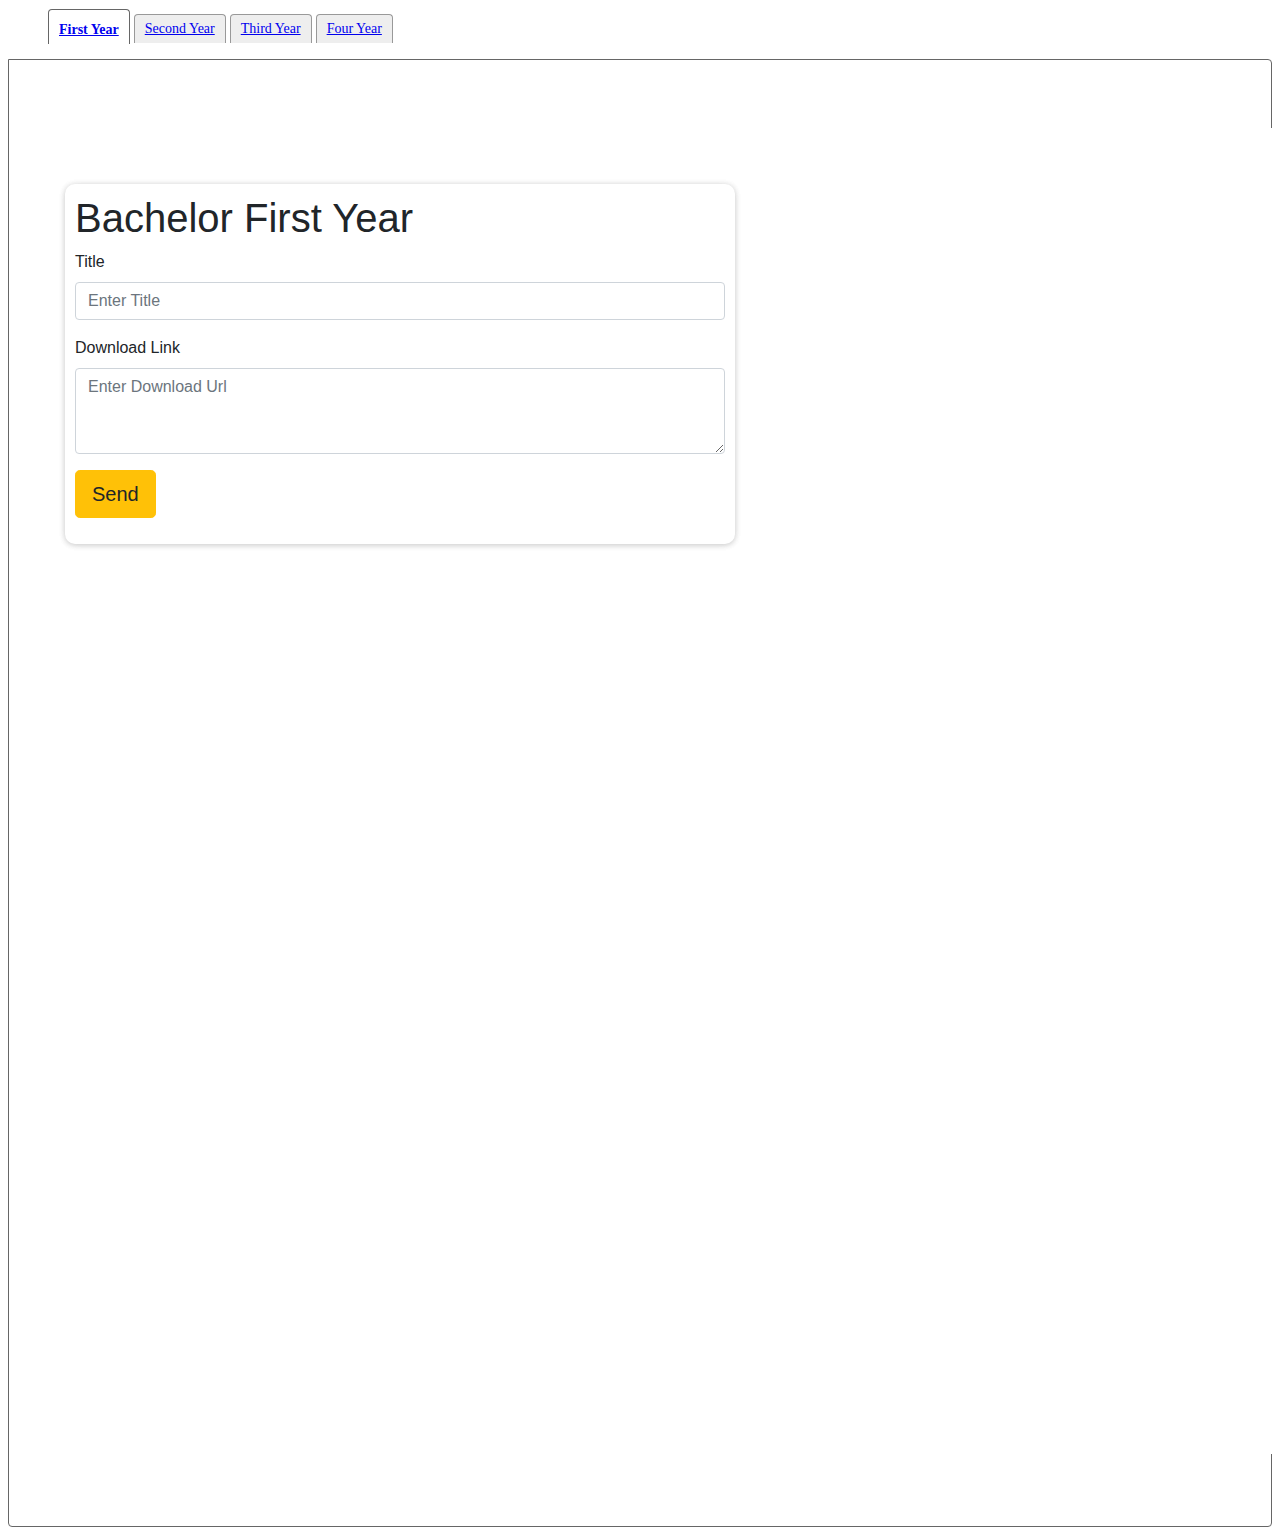
<file: vault/bsc.html>
<html>
<head>
  <title>BSC Vault </title>
  <script src="js/jquery-1.7.1.min.js" type="text/javascript"></script> 
  <script src="js/jquery.hashchange.min.js" type="text/javascript"></script>
  <script src="js/jquery.easytabs.min.js" type="text/javascript"></script>
  <link rel="stylesheet" type="text/css" href="css/tab.css">

  <script type="text/javascript">
    $(document).ready( function() {
      $('#tab-container').easytabs();
    });
  </script>
</head>
<body>

<!--   <h2><a href="http://os.alfajango.com/easytabs">View more demos and docs</a></h2> -->

<div id="tab-container" class='tab-container'>
 <ul class='etabs'>
   <li class='tab'><a href="#tabs1-first">First Year</a></li>
   <li class='tab'><a href="#tabs1-sec">Second Year</a></li>
   <li class='tab'><a href="#tabs1-third">Third Year</a></li>
    <li class='tab'><a href="#tabs1-four">Four Year</a></li>
 </ul>

 <div class='panel-container'>
  <div id="tabs1-first">


  <pre>
    <code>


  <iframe src="bsc/one.html" name="targetframe" frameborder="0" style="overflow:hidden;height:150%;width:150%" height="150%" width="150%">
        alternative content for browsers which do not support iframe.
    </iframe>

    </code>
  </pre>

  </div>
   <div id="tabs1-sec">


   <pre>
    <code>

  <iframe src="bsc/sec.html" name="targetframe" frameborder="0" style="overflow:hidden;height:150%;width:150%" height="150%" width="150%">
        alternative content for browsers which do not support iframe.
    </iframe>

    </code>
  </pre>



<!--   <pre>
    <code>
$('#tab-container').easytabs();
    </code>
  </pre> -->

  </div>
  <div id="tabs1-third">


  <code>
    <pre>
  <iframe src="bsc/third.html" name="targetframe" frameborder="0" style="overflow:hidden;height:150%;width:150%" height="150%" width="150%">
        alternative content for browsers which do not support iframe.
    </iframe>
    </pre>
  </code>

  </div>



    <div id="tabs1-four">
<!--    <h2>CSS Styles for these tabs</h2> -->

  <code>
    <pre>
  <iframe src="bsc/four.html" name="targetframe" frameborder="0" style="overflow:hidden;height:150%;width:150%" height="150%" width="150%">
        alternative content for browsers which do not support iframe.
    </iframe>
    </pre>
  </code>

  </div>
 </div>
 </div>
</div>

</body>
</html>
</file>
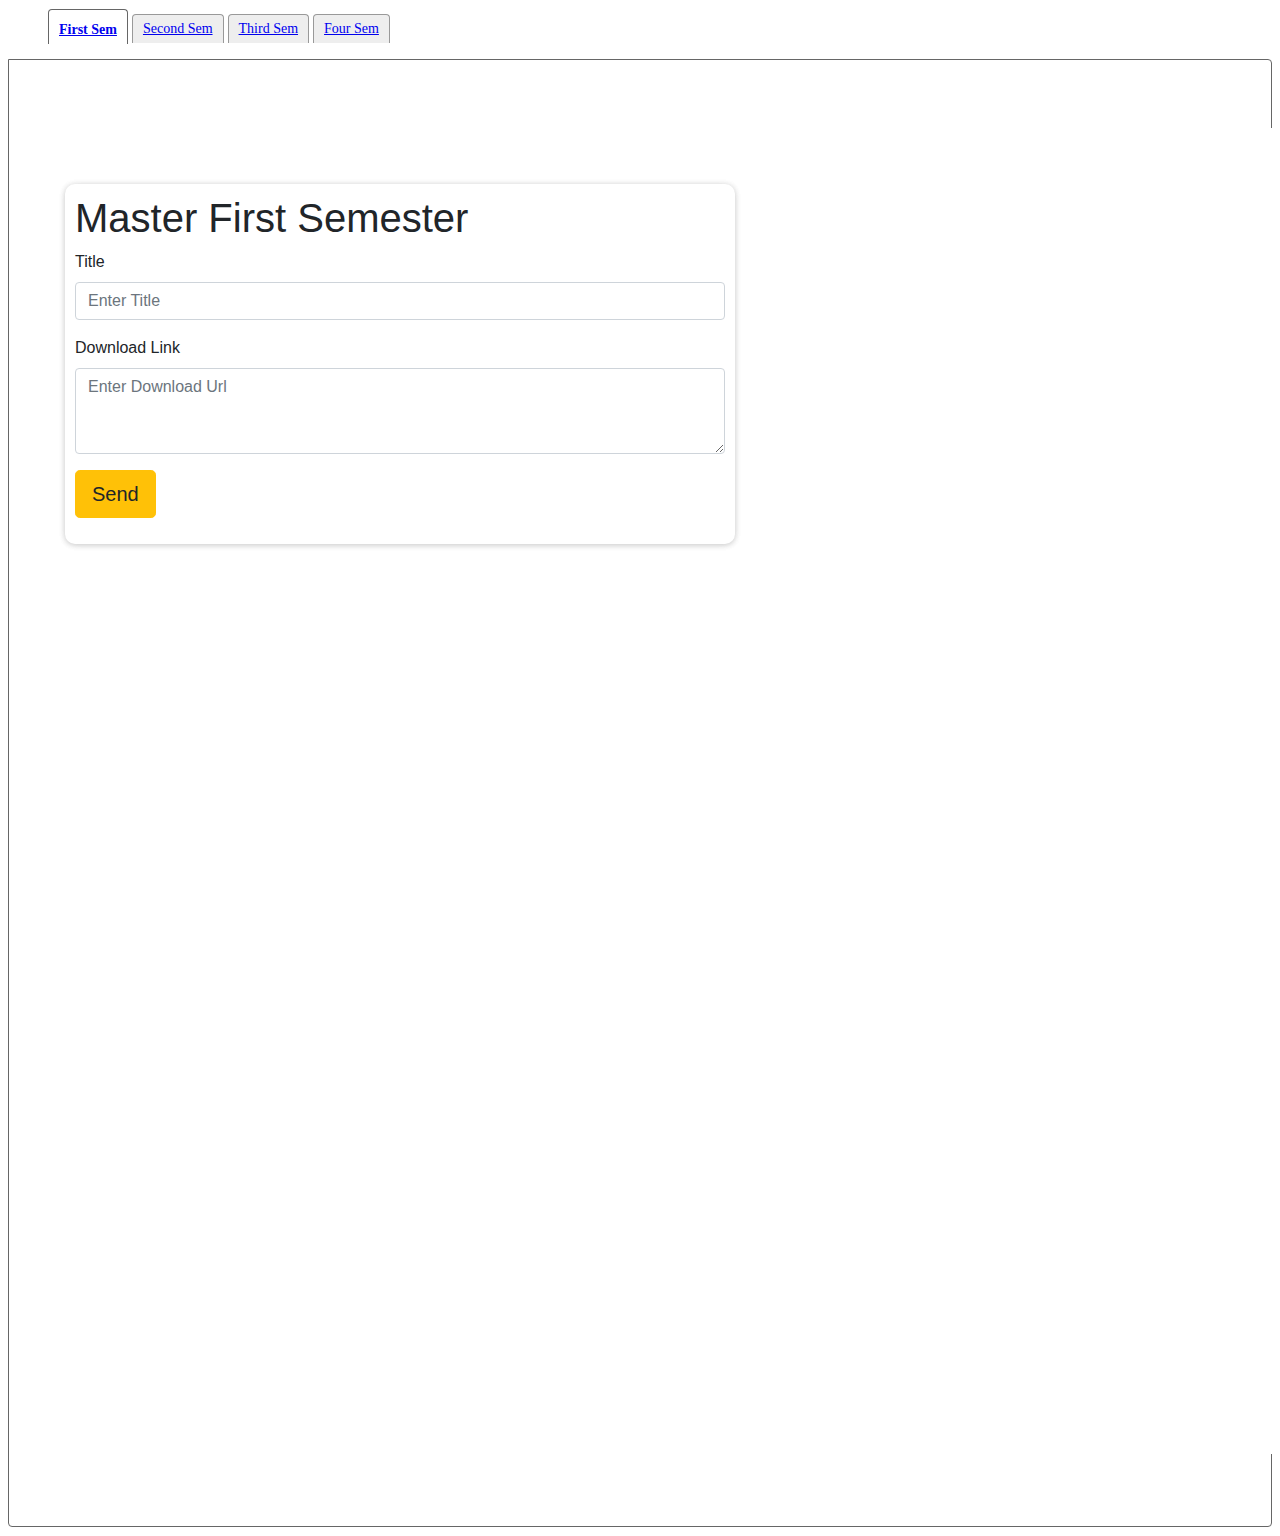
<file: vault/msc.html>
<html>
<head>
  <title>BSC Vault </title>
  <script src="js/jquery-1.7.1.min.js" type="text/javascript"></script> 
  <script src="js/jquery.hashchange.min.js" type="text/javascript"></script>
  <script src="js/jquery.easytabs.min.js" type="text/javascript"></script>
  <link rel="stylesheet" type="text/css" href="css/tab.css">



  <script type="text/javascript">
    $(document).ready( function() {
      $('#tab-container').easytabs();
    });
  </script>
</head>
<body>

<!--   <h2><a href="http://os.alfajango.com/easytabs">View more demos and docs</a></h2> -->

<div id="tab-container" class='tab-container'>
 <ul class='etabs'>
   <li class='tab'><a href="#tabs1-first">First Sem</a></li>
   <li class='tab'><a href="#tabs1-sec">Second Sem</a></li>
   <li class='tab'><a href="#tabs1-third">Third Sem</a></li>
    <li class='tab'><a href="#tabs1-four">Four Sem</a></li>
 </ul>

 <div class='panel-container'>
  <div id="tabs1-first">


  <pre>
    <code>


  <iframe src="msc/one.html" name="targetframe" frameborder="0" style="overflow:hidden;height:150%;width:150%" height="150%" width="150%">
        alternative content for browsers which do not support iframe.
    </iframe>

    </code>
  </pre>

  </div>
   <div id="tabs1-sec">


   <pre>
    <code>

  <iframe src="msc/sec.html" name="targetframe" frameborder="0" style="overflow:hidden;height:150%;width:150%" height="150%" width="150%">
        alternative content for browsers which do not support iframe.
    </iframe>

    </code>
  </pre>



<!--   <pre>
    <code>
$('#tab-container').easytabs();
    </code>
  </pre> -->

  </div>
  <div id="tabs1-third">


  <code>
    <pre>
  <iframe src="msc/third.html" name="targetframe" frameborder="0" style="overflow:hidden;height:150%;width:150%" height="150%" width="150%">
        alternative content for browsers which do not support iframe.
    </iframe>
    </pre>
  </code>

  </div>



    <div id="tabs1-four">
<!--    <h2>CSS Styles for these tabs</h2> -->

  <code>
    <pre>
  <iframe src="msc/four.html" name="targetframe" frameborder="0" style="overflow:hidden;height:150%;width:150%" height="150%" width="150%">
        alternative content for browsers which do not support iframe.
    </iframe>
    </pre>
  </code>

  </div>
 </div>
 </div>
</div>

</body>
</html>
</file>
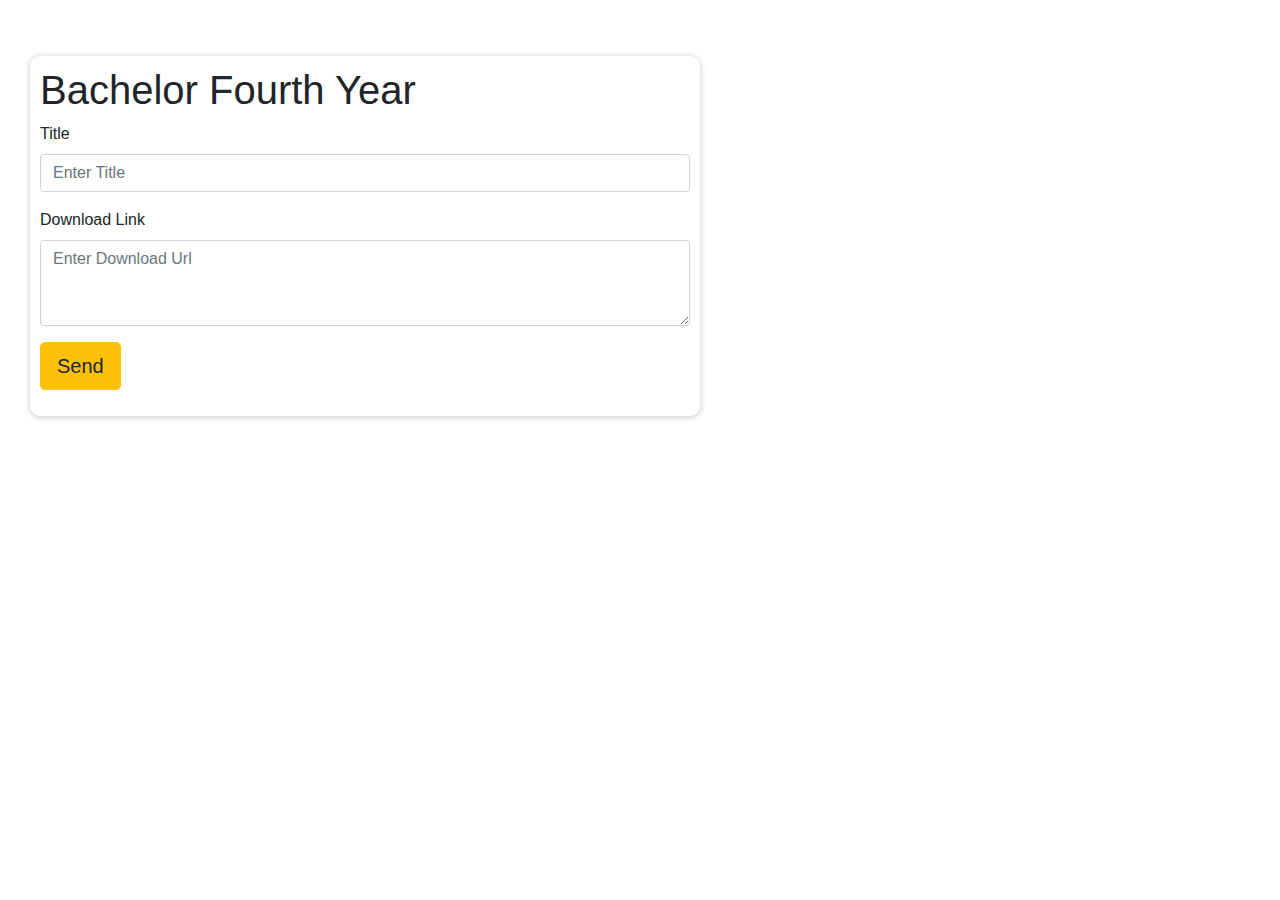
<file: vault/bsc/four.html>
<!DOCTYPE html>
<html>
  <head>
<script src="https://code.jquery.com/jquery-2.1.4.js"></script>
    

    <meta charset="utf-8">
    <meta name="viewport" content="width=device-width, initial-scale=1, shrink-to-fit=no">
    <meta name="description" content="">
    <meta name="author" content="">

    <title>Admin Panel</title>


<!--form-->
 
        <link rel="stylesheet" href="../../main/css/form.css" >

        <!--form-->

    <!-- Bootstrap core CSS -->
    <link href="../../main/css/bootstrap.min.css" rel="stylesheet">

    <!-- Custom styles for this template -->
    <link href="../../main/css/shop-homepage.css" rel="stylesheet">

  </head>

  <body>

  
        <div class="col-lg-3">


  <div class="container" style="width: 700px;">
    
    

                        <div class="panel panel-danger">
                            <div class="panel-body">
                            <form action="php/four.php" method="POST">
                              <h1  style="font-style: bold;">Bachelor Fourth Year</h1>
                               
                                    <div class="form-group">
                                        <label >Title</label>
                                        <input type="text" name="name" required class="form-control" placeholder="Enter Title">
                                    </div>
                                 
                                    <div class="form-group">
                                        <label >Download Link</label>
                                        <textarea rows="3" name="imageurl" class="form-control" placeholder="Enter Download Url"></textarea>
                                    </div>
                                    <div class="form-group">
                                        <button class="btn btn-raised btn-lg btn-warning" type="submit" value="Submit">Send</button>
                                    </div>
                                </form>
                                <div id="error_message" style="width:100%; height:100%; display:none; ">
                                    <h4>
                                        Error
                                    </h4>
                                    Sorry there was an error sending your form. 
                                </div>
                                <div id="success_message" style="width:100%; height:100%; display:none; ">
<h2>Success! Your Message was Sent Successfully.</h2>
</div>
                            </div>
                        </div>
         





        <!-- /.col-lg-9 -->

      </div>
      <!-- /.row -->

    </div>
    <!-- /.container -->

    <!-- Footer -->


    <!-- Bootstrap core JavaScript -->


  </body>

</html>

	  
	
	  
	  
	
</form> 


</body>
</html>
</file>
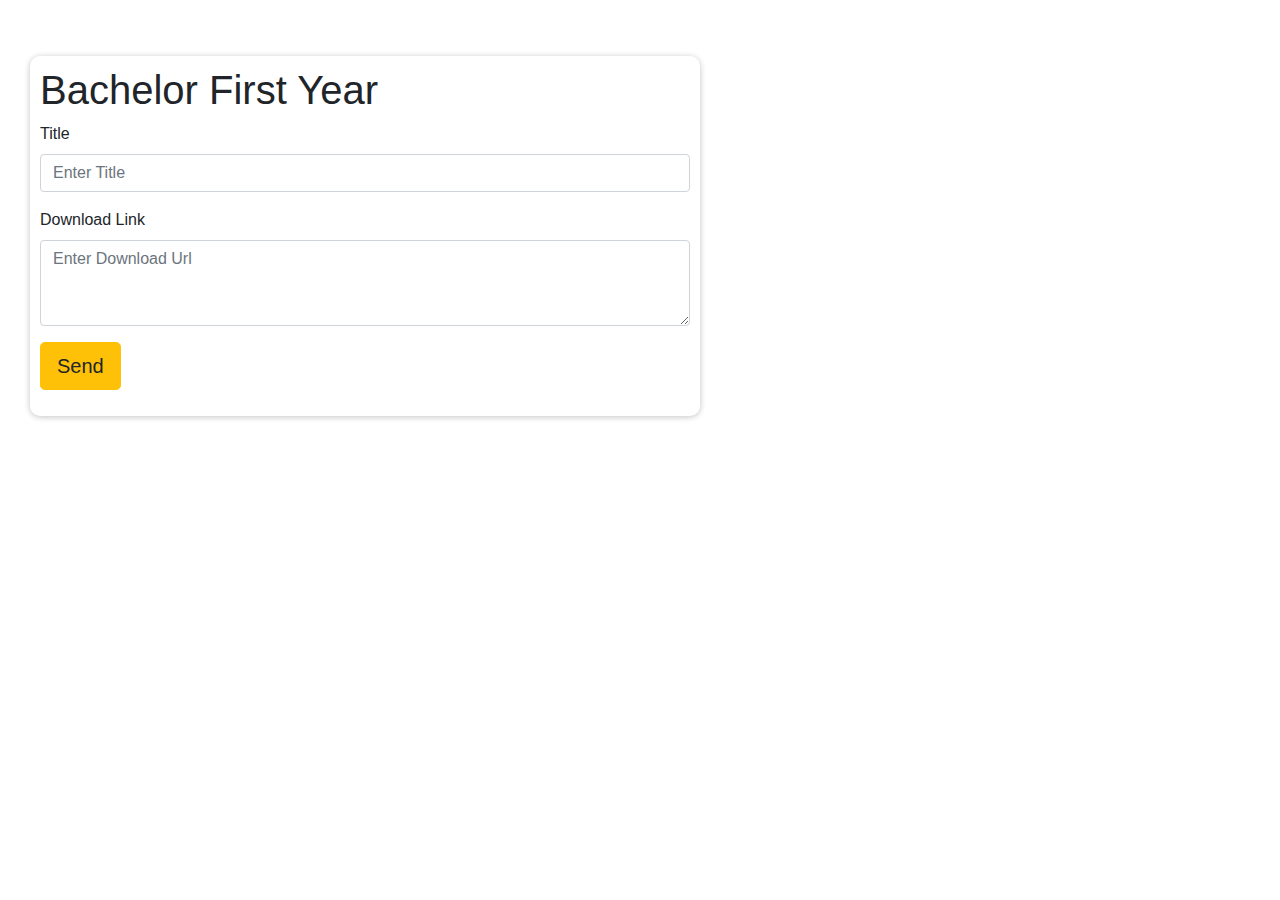
<file: vault/bsc/one.html>
<!DOCTYPE html>
<html>
  <head>
<script src="https://code.jquery.com/jquery-2.1.4.js"></script>
    

    <meta charset="utf-8">
    <meta name="viewport" content="width=device-width, initial-scale=1, shrink-to-fit=no">
    <meta name="description" content="">
    <meta name="author" content="">

    <title>Admin Panel</title>


 
        <link rel="stylesheet" href="../../main/css/form.css" >

        <!--form-->

    <!-- Bootstrap core CSS -->
    <link href="../../main/css/bootstrap.min.css" rel="stylesheet">

    <!-- Custom styles for this template -->
    <link href="../../main/css/shop-homepage.css" rel="stylesheet">

  </head>

  <body>

  
        <div class="col-lg-3">


  <div class="container" style="width: 700px;">
    
    

                        <div class="panel panel-danger">
                            <div class="panel-body">
                            <form action="php/one.php" method="POST">
                                <h1  style="font-style: bold;">Bachelor First Year</h1>
                                    <div class="form-group">
                                        <label >Title</label>
                                        <input type="text" name="name" required class="form-control" placeholder="Enter Title">
                                    </div>
                                 
                                    <div class="form-group">
                                        <label >Download Link</label>
                                        <textarea rows="3" name="imageurl" class="form-control" placeholder="Enter Download Url"></textarea>
                                    </div>
                                    <div class="form-group">
                                        <button class="btn btn-raised btn-lg btn-warning" type="submit" value="Submit">Send</button>
                                    </div>
                                </form>
                                <div id="error_message" style="width:100%; height:100%; display:none; ">
                                    <h4>
                                        Error
                                    </h4>
                                    Sorry there was an error sending your form. 
                                </div>
                                <div id="success_message" style="width:100%; height:100%; display:none; ">
<h2>Success! Your Message was Sent Successfully.</h2>
</div>
                            </div>
                        </div>
         





        <!-- /.col-lg-9 -->

      </div>
      <!-- /.row -->

    </div>
    <!-- /.container -->

    <!-- Footer -->


    <!-- Bootstrap core JavaScript -->


  </body>

</html>

	  
	
	  
	  
	
</form> 


</body>
</html>
</file>
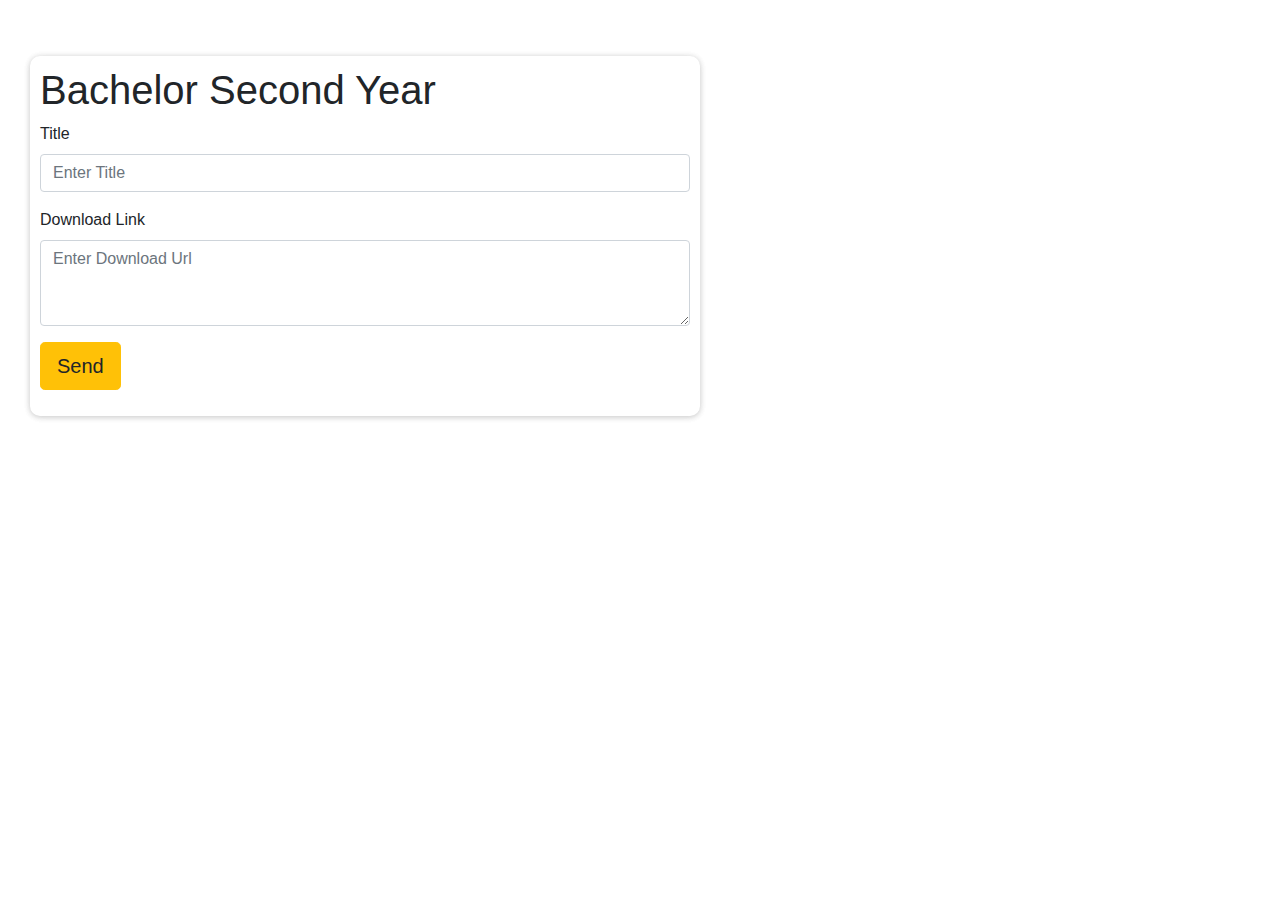
<file: vault/bsc/sec.html>
<!DOCTYPE html>
<html>
  <head>
<script src="https://code.jquery.com/jquery-2.1.4.js"></script>
    

    <meta charset="utf-8">
    <meta name="viewport" content="width=device-width, initial-scale=1, shrink-to-fit=no">
    <meta name="description" content="">
    <meta name="author" content="">

    <title>Admin Panel</title>


<!--form-->
 
 
        <link rel="stylesheet" href="../../main/css/form.css" >

        <!--form-->

    <!-- Bootstrap core CSS -->
    <link href="../../main/css/bootstrap.min.css" rel="stylesheet">

    <!-- Custom styles for this template -->
    <link href="../../main/css/shop-homepage.css" rel="stylesheet">

  </head>

  <body>

  
        <div class="col-lg-3">


  <div class="container" style="width: 700px;">
    
    

                        <div class="panel panel-danger">
                            <div class="panel-body">
                          <form action="php/sec.php" method="POST">
                              <h1  style="font-style: bold;">Bachelor Second Year</h1>
                               
                                    <div class="form-group">
                                        <label >Title</label>
                                        <input type="text" name="name" required class="form-control" placeholder="Enter Title">
                                    </div>
                                 
                                    <div class="form-group">
                                        <label >Download Link</label>
                                        <textarea rows="3" name="imageurl" class="form-control" placeholder="Enter Download Url"></textarea>
                                    </div>
                                    <div class="form-group">
                                        <button class="btn btn-raised btn-lg btn-warning" type="submit" value="Submit">Send</button>
                                    </div>
                                </form>
                                <div id="error_message" style="width:100%; height:100%; display:none; ">
                                    <h4>
                                        Error
                                    </h4>
                                    Sorry there was an error sending your form. 
                                </div>
                                <div id="success_message" style="width:100%; height:100%; display:none; ">
<h2>Success! Your Message was Sent Successfully.</h2>
</div>
                            </div>
                        </div>
         





        <!-- /.col-lg-9 -->

      </div>
      <!-- /.row -->

    </div>
    <!-- /.container -->

    <!-- Footer -->


    <!-- Bootstrap core JavaScript -->


  </body>

</html>

	  
	
	  
	  
	
</form> 


</body>
</html>
</file>
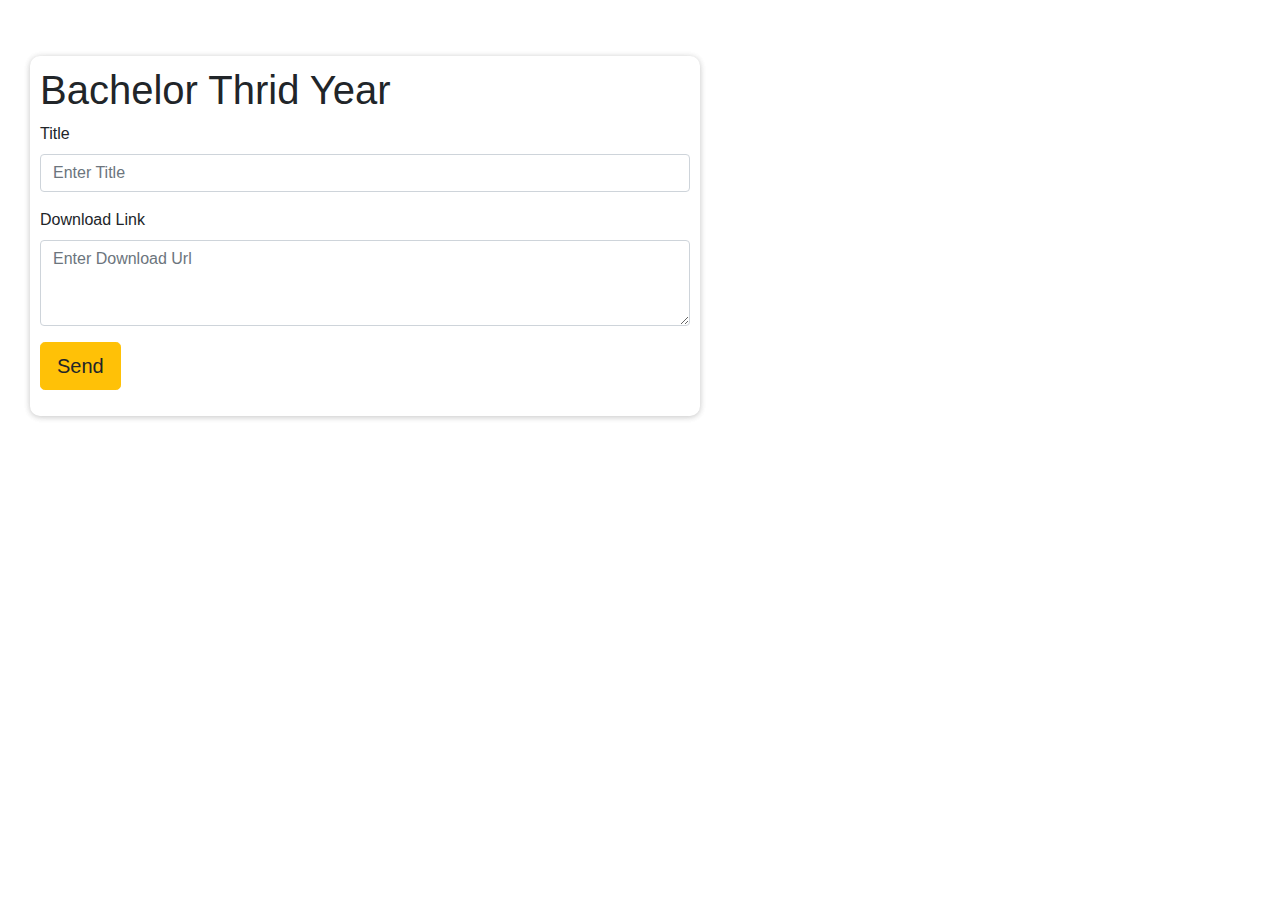
<file: vault/bsc/third.html>
<!DOCTYPE html>
<html>
  <head>
<script src="https://code.jquery.com/jquery-2.1.4.js"></script>
    

    <meta charset="utf-8">
    <meta name="viewport" content="width=device-width, initial-scale=1, shrink-to-fit=no">
    <meta name="description" content="">
    <meta name="author" content="">

    <title>Admin Panel</title>


<!--form-->
 
 
        <link rel="stylesheet" href="../../main/css/form.css" >

        <!--form-->

    <!-- Bootstrap core CSS -->
    <link href="../../main/css/bootstrap.min.css" rel="stylesheet">

    <!-- Custom styles for this template -->
    <link href="../../main/css/shop-homepage.css" rel="stylesheet">

  </head>

  <body>

  
        <div class="col-lg-3">


  <div class="container" style="width: 700px;">
    
    

                        <div class="panel panel-danger">
                            <div class="panel-body">
                                    <form action="php/third.php" method="POST">
                        
                              <h1  style="font-style: bold;">Bachelor Thrid Year</h1>
                               
                                    <div class="form-group">
                                        <label >Title</label>
                                        <input type="text" name="name" required class="form-control" placeholder="Enter Title">
                                    </div>
                                 
                                    <div class="form-group">
                                        <label >Download Link</label>
                                        <textarea rows="3" name="imageurl" class="form-control" placeholder="Enter Download Url"></textarea>
                                    </div>
                                    <div class="form-group">
                                        <button class="btn btn-raised btn-lg btn-warning" type="submit" value="Submit">Send</button>
                                    </div>
                                </form>
                                <div id="error_message" style="width:100%; height:100%; display:none; ">
                                    <h4>
                                        Error
                                    </h4>
                                    Sorry there was an error sending your form. 
                                </div>
                                <div id="success_message" style="width:100%; height:100%; display:none; ">
<h2>Success! Your Message was Sent Successfully.</h2>
</div>
                            </div>
                        </div>
         





        <!-- /.col-lg-9 -->

      </div>
      <!-- /.row -->

    </div>
    <!-- /.container -->

    <!-- Footer -->


    <!-- Bootstrap core JavaScript -->


  </body>

</html>

	  
	
	  
	  
	
</form> 


</body>
</html>
</file>
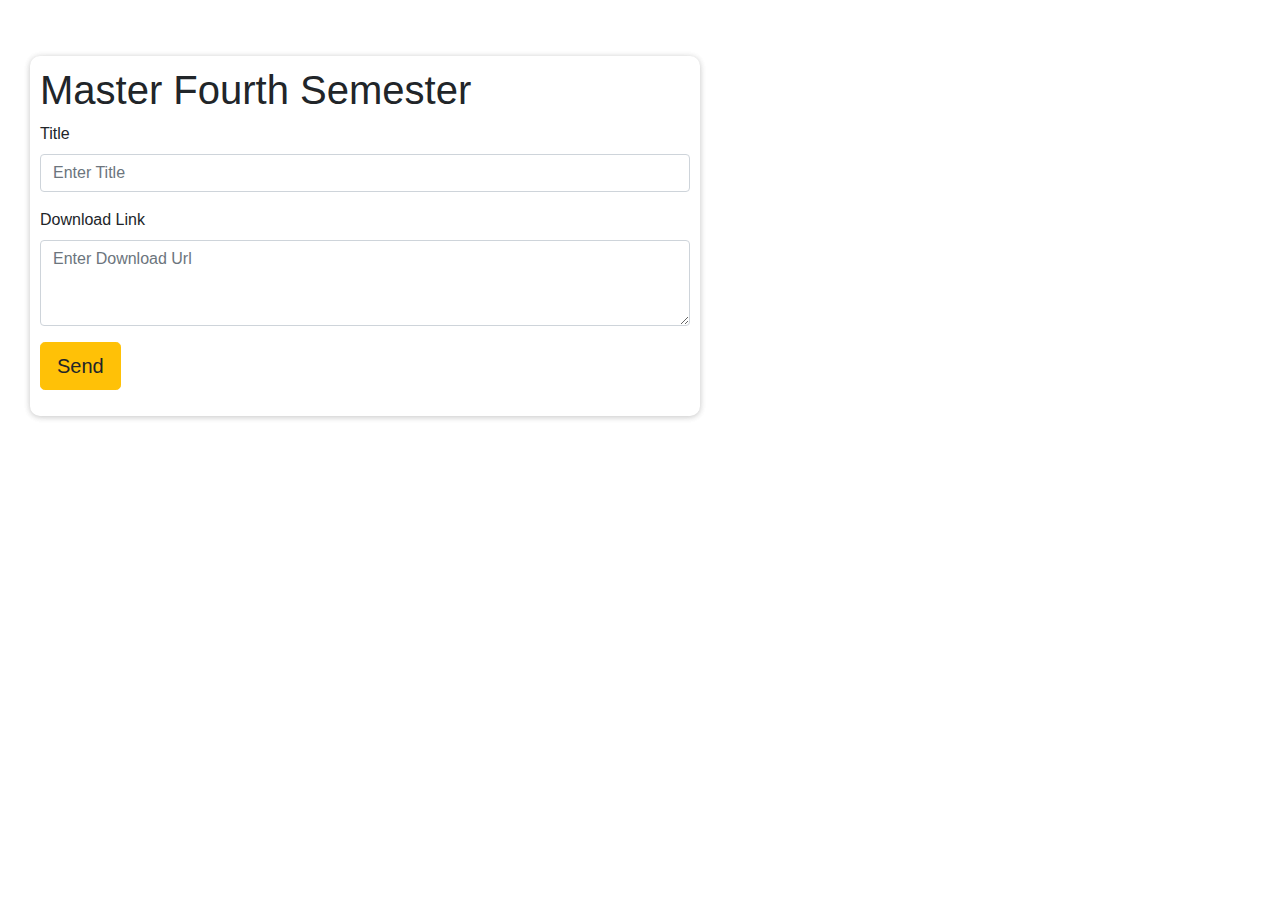
<file: vault/msc/four.html>
<!DOCTYPE html>
<html>
  <head>
<script src="https://code.jquery.com/jquery-2.1.4.js"></script>
    

    <meta charset="utf-8">
    <meta name="viewport" content="width=device-width, initial-scale=1, shrink-to-fit=no">
    <meta name="description" content="">
    <meta name="author" content="">

    <title>Admin Panel</title>


<!--form-->
 
        <link rel="stylesheet" href="../../main/css/form.css" >

        <!--form-->

    <!-- Bootstrap core CSS -->
    <link href="../../main/css/bootstrap.min.css" rel="stylesheet">

    <!-- Custom styles for this template -->
    <link href="../../main/css/shop-homepage.css" rel="stylesheet">

  </head>

  <body>

  
        <div class="col-lg-3">


  <div class="container" style="width: 700px;">
    
    

                        <div class="panel panel-danger">
                            <div class="panel-body">
                            <form action="php/four.php" method="POST">
                              <h1  style="font-style: bold;">Master Fourth Semester</h1>
                               
                                    <div class="form-group">
                                        <label >Title</label>
                                        <input type="text" name="name" required class="form-control" placeholder="Enter Title">
                                    </div>
                                 
                                    <div class="form-group">
                                        <label >Download Link</label>
                                        <textarea rows="3" name="imageurl" class="form-control" placeholder="Enter Download Url"></textarea>
                                    </div>
                                    <div class="form-group">
                                        <button class="btn btn-raised btn-lg btn-warning" type="submit" value="Submit">Send</button>
                                    </div>
                                </form>
                                <div id="error_message" style="width:100%; height:100%; display:none; ">
                                    <h4>
                                        Error
                                    </h4>
                                    Sorry there was an error sending your form. 
                                </div>
                                <div id="success_message" style="width:100%; height:100%; display:none; ">
<h2>Success! Your Message was Sent Successfully.</h2>
</div>
                            </div>
                        </div>
         





        <!-- /.col-lg-9 -->

      </div>
      <!-- /.row -->

    </div>
    <!-- /.container -->

    <!-- Footer -->


    <!-- Bootstrap core JavaScript -->


  </body>

</html>

	  
	
	  
	  
	
</form> 


</body>
</html>
</file>
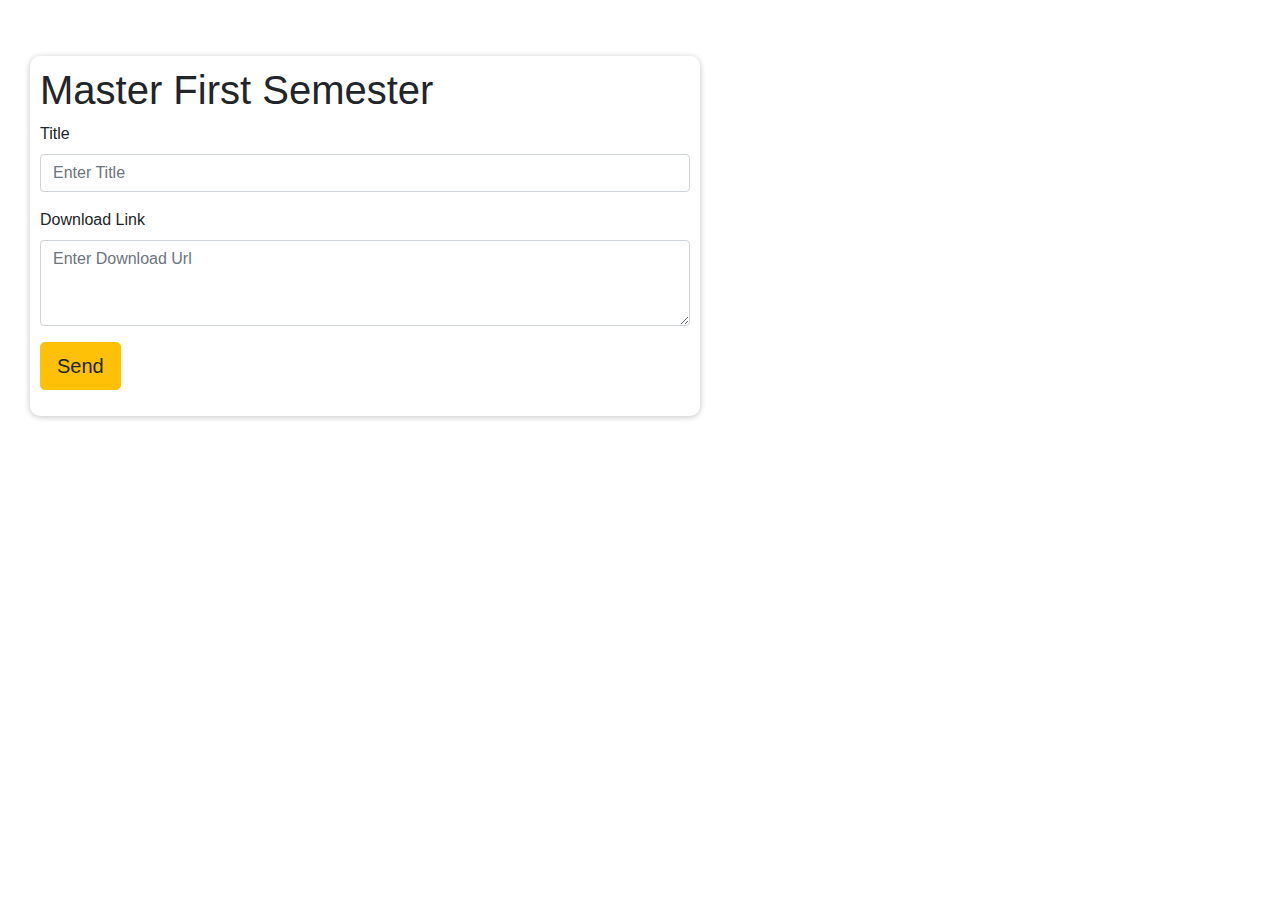
<file: vault/msc/one.html>
<!DOCTYPE html>
<html>
  <head>
<script src="https://code.jquery.com/jquery-2.1.4.js"></script>
    

    <meta charset="utf-8">
    <meta name="viewport" content="width=device-width, initial-scale=1, shrink-to-fit=no">
    <meta name="description" content="">
    <meta name="author" content="">

    <title>Admin Panel</title>


 
        <link rel="stylesheet" href="../../main/css/form.css" >

        <!--form-->

    <!-- Bootstrap core CSS -->
    <link href="../../main/css/bootstrap.min.css" rel="stylesheet">

    <!-- Custom styles for this template -->
    <link href="../../main/css/shop-homepage.css" rel="stylesheet">

  </head>

  <body>

  
        <div class="col-lg-3">


  <div class="container" style="width: 700px;">
    
    

                        <div class="panel panel-danger">
                            <div class="panel-body">
                            <form action="php/one.php" method="POST">
                                <h1  style="font-style: bold;">Master First Semester</h1>
                                    <div class="form-group">
                                        <label >Title</label>
                                        <input type="text" name="name" required class="form-control" placeholder="Enter Title">
                                    </div>
                                 
                                    <div class="form-group">
                                        <label >Download Link</label>
                                        <textarea rows="3" name="imageurl" class="form-control" placeholder="Enter Download Url"></textarea>
                                    </div>
                                    <div class="form-group">
                                        <button class="btn btn-raised btn-lg btn-warning" type="submit" value="Submit">Send</button>
                                    </div>
                                </form>
                                <div id="error_message" style="width:100%; height:100%; display:none; ">
                                    <h4>
                                        Error
                                    </h4>
                                    Sorry there was an error sending your form. 
                                </div>
                                <div id="success_message" style="width:100%; height:100%; display:none; ">
<h2>Success! Your Message was Sent Successfully.</h2>
</div>
                            </div>
                        </div>
         





        <!-- /.col-lg-9 -->

      </div>
      <!-- /.row -->

    </div>
    <!-- /.container -->

    <!-- Footer -->


    <!-- Bootstrap core JavaScript -->


  </body>

</html>

	  
	
	  
	  
	
</form> 


</body>
</html>
</file>
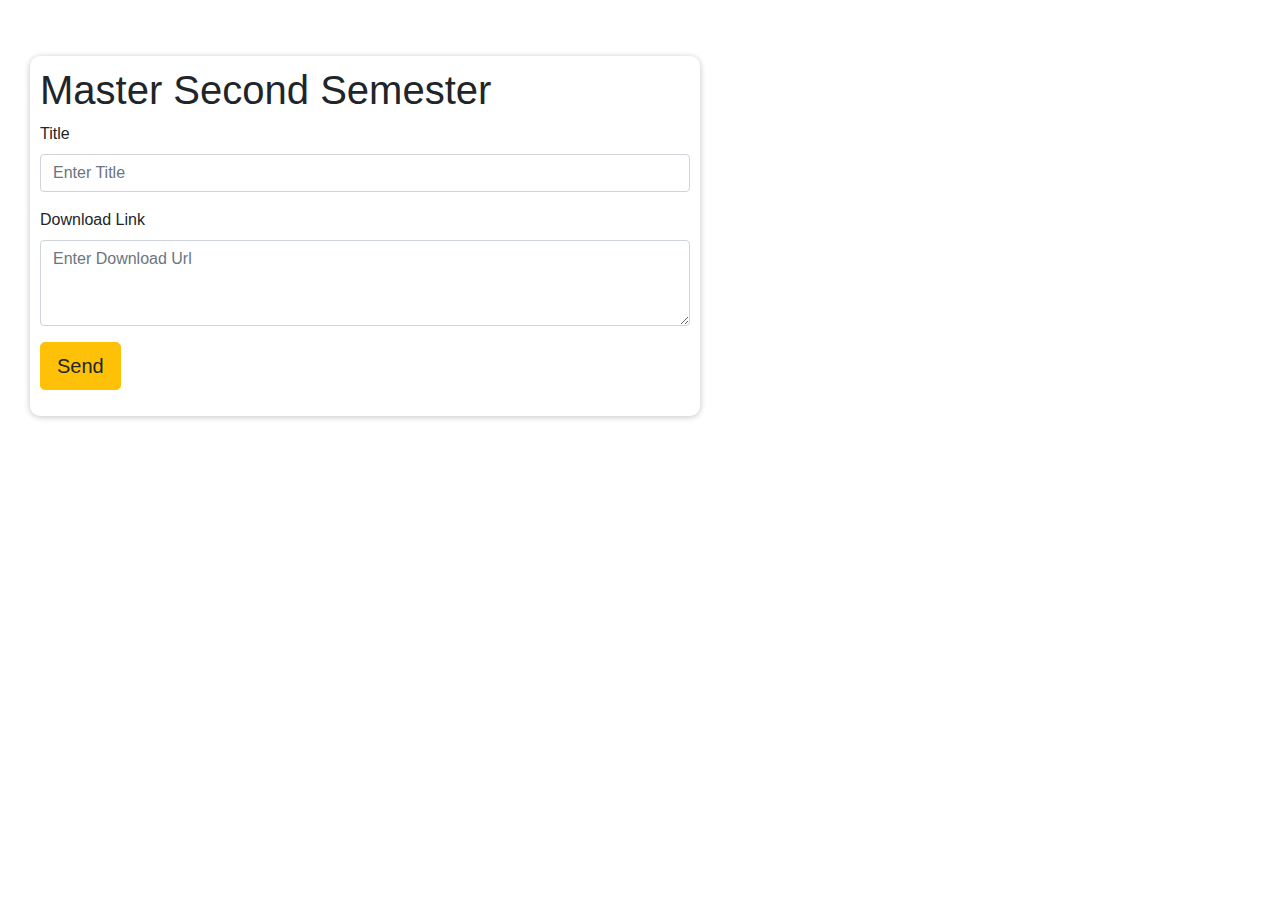
<file: vault/msc/sec.html>
<!DOCTYPE html>
<html>
  <head>
<script src="https://code.jquery.com/jquery-2.1.4.js"></script>
    

    <meta charset="utf-8">
    <meta name="viewport" content="width=device-width, initial-scale=1, shrink-to-fit=no">
    <meta name="description" content="">
    <meta name="author" content="">

    <title>Admin Panel</title>


<!--form-->
 
 
        <link rel="stylesheet" href="../../main/css/form.css" >

        <!--form-->

    <!-- Bootstrap core CSS -->
    <link href="../../main/css/bootstrap.min.css" rel="stylesheet">

    <!-- Custom styles for this template -->
    <link href="../../main/css/shop-homepage.css" rel="stylesheet">

  </head>

  <body>

  
        <div class="col-lg-3">


  <div class="container" style="width: 700px;">
    
    

                        <div class="panel panel-danger">
                            <div class="panel-body">
                          <form action="php/sec.php" method="POST">
                              <h1  style="font-style: bold;">Master Second Semester</h1>
                               
                                    <div class="form-group">
                                        <label >Title</label>
                                        <input type="text" name="name" required class="form-control" placeholder="Enter Title">
                                    </div>
                                 
                                    <div class="form-group">
                                        <label >Download Link</label>
                                        <textarea rows="3" name="imageurl" class="form-control" placeholder="Enter Download Url"></textarea>
                                    </div>
                                    <div class="form-group">
                                        <button class="btn btn-raised btn-lg btn-warning" type="submit" value="Submit">Send</button>
                                    </div>
                                </form>
                                <div id="error_message" style="width:100%; height:100%; display:none; ">
                                    <h4>
                                        Error
                                    </h4>
                                    Sorry there was an error sending your form. 
                                </div>
                                <div id="success_message" style="width:100%; height:100%; display:none; ">
<h2>Success! Your Message was Sent Successfully.</h2>
</div>
                            </div>
                        </div>
         





        <!-- /.col-lg-9 -->

      </div>
      <!-- /.row -->

    </div>
    <!-- /.container -->

    <!-- Footer -->


    <!-- Bootstrap core JavaScript -->


  </body>

</html>

	  
	
	  
	  
	
</form> 


</body>
</html>
</file>
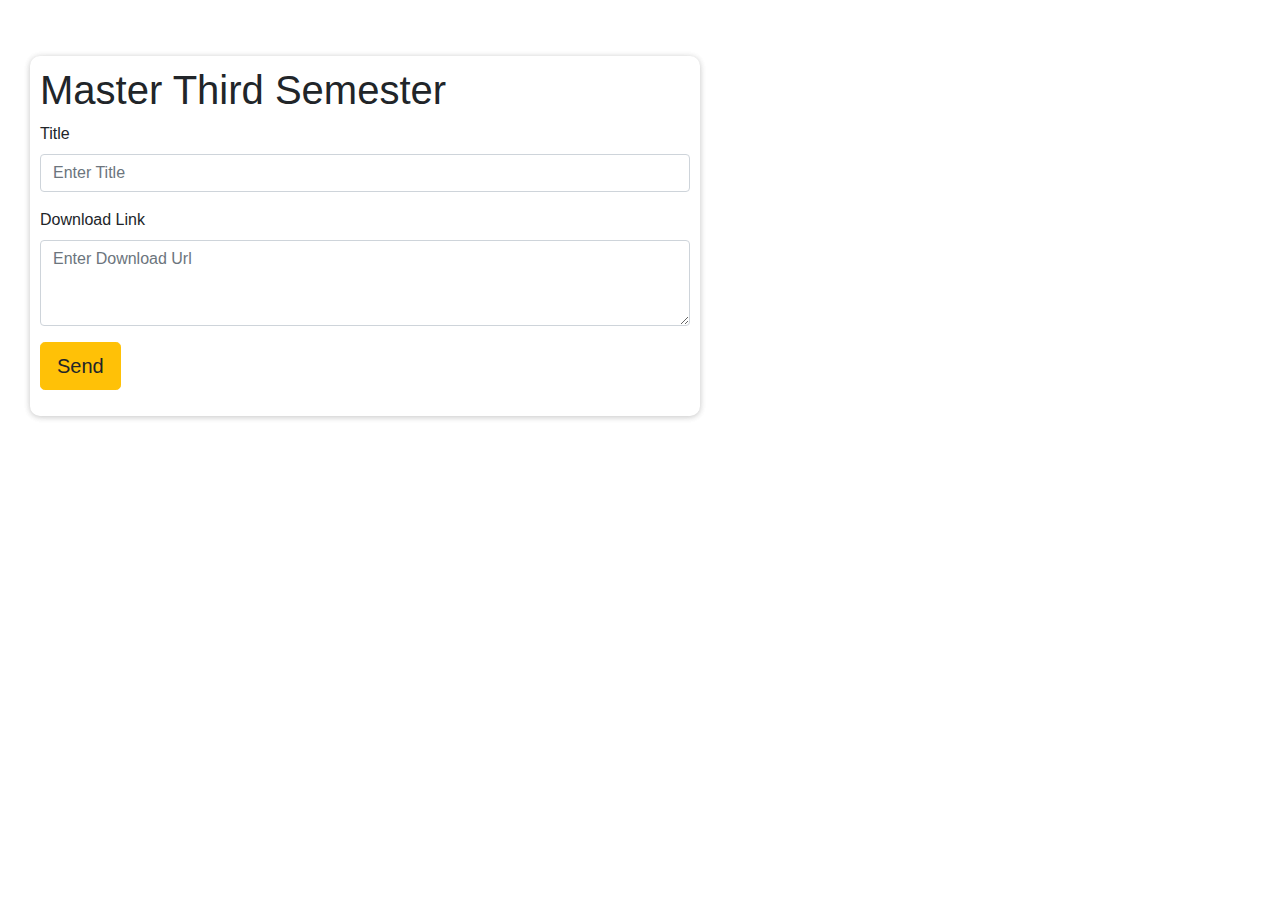
<file: vault/msc/third.html>
<!DOCTYPE html>
<html>
  <head>
<script src="https://code.jquery.com/jquery-2.1.4.js"></script>
    

    <meta charset="utf-8">
    <meta name="viewport" content="width=device-width, initial-scale=1, shrink-to-fit=no">
    <meta name="description" content="">
    <meta name="author" content="">

    <title>Admin Panel</title>


<!--form-->
 
 
        <link rel="stylesheet" href="../../main/css/form.css" >

        <!--form-->

    <!-- Bootstrap core CSS -->
    <link href="../../main/css/bootstrap.min.css" rel="stylesheet">

    <!-- Custom styles for this template -->
    <link href="../../main/css/shop-homepage.css" rel="stylesheet">

  </head>

  <body>

  
        <div class="col-lg-3">


  <div class="container" style="width: 700px;">
    
    

                        <div class="panel panel-danger">
                            <div class="panel-body">
                                    <form action="php/third.php" method="POST">
                        
                              <h1  style="font-style: bold;">Master Third Semester</h1>
                               
                                    <div class="form-group">
                                        <label >Title</label>
                                        <input type="text" name="name" required class="form-control" placeholder="Enter Title">
                                    </div>
                                 
                                    <div class="form-group">
                                        <label >Download Link</label>
                                        <textarea rows="3" name="imageurl" class="form-control" placeholder="Enter Download Url"></textarea>
                                    </div>
                                    <div class="form-group">
                                        <button class="btn btn-raised btn-lg btn-warning" type="submit" value="Submit">Send</button>
                                    </div>
                                </form>
                                <div id="error_message" style="width:100%; height:100%; display:none; ">
                                    <h4>
                                        Error
                                    </h4>
                                    Sorry there was an error sending your form. 
                                </div>
                                <div id="success_message" style="width:100%; height:100%; display:none; ">
<h2>Success! Your Message was Sent Successfully.</h2>
</div>
                            </div>
                        </div>
         





        <!-- /.col-lg-9 -->

      </div>
      <!-- /.row -->

    </div>
    <!-- /.container -->

    <!-- Footer -->


    <!-- Bootstrap core JavaScript -->


  </body>

</html>

	  
	
	  
	  
	
</form> 


</body>
</html>
</file>
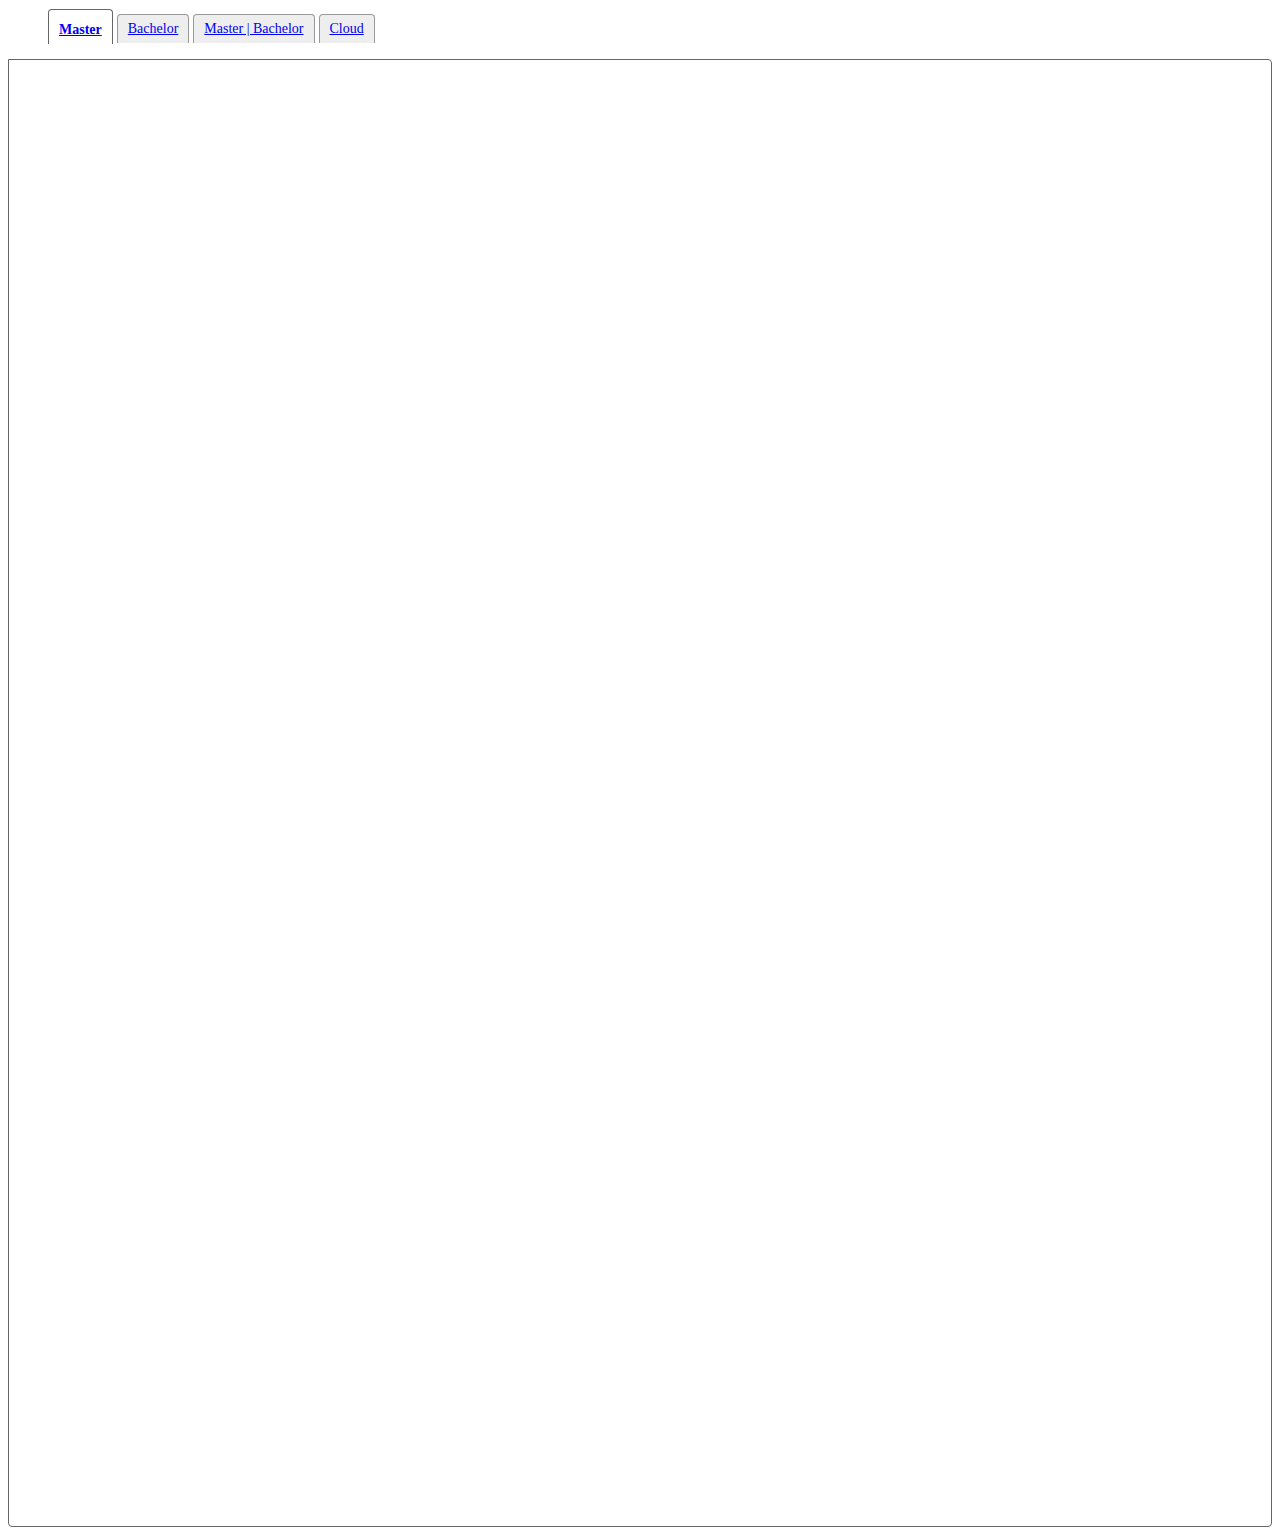
<file: vault/news/news.html>
<html>
<head>
  <title>BSC Vault </title>
  <script src="../../vault/js/jquery-1.7.1.min.js" type="text/javascript"></script> 
  <script src="../../vault/js/jquery.hashchange.min.js" type="text/javascript"></script>
  <script src="../../vault/js/jquery.easytabs.min.js" type="text/javascript"></script>
<link rel="stylesheet" type="text/css" href="../../vault/css/tab.css">
 

  <script type="text/javascript">
    $(document).ready( function() {
      $('#tab-container').easytabs();
    });
  </script>
</head>
<body>

<!--   <h2><a href="http://os.alfajango.com/easytabs">View more demos and docs</a></h2> -->

<div id="tab-container" class='tab-container'>
 <ul class='etabs'>
   <li class='tab'><a href="#tabs1-first">Master</a></li>
   <li class='tab'><a href="#tabs1-sec">Bachelor</a></li>
      <li class='tab'><a href="#tabs1-third">Master | Bachelor</a></li>
   <li class='tab'><a href="#tabs1-four">Cloud</a></li>

 </ul>

 <div class='panel-container'>
  <div id="tabs1-first">


  <pre>
    <code>


  <iframe src="msc.php" name="targetframe" frameborder="0" style="overflow:hidden;height:150%;width:150%" height="150%" width="150%">
        alternative content for browsers which do not support iframe.
    </iframe>

    </code>
  </pre>

  </div>
   <div id="tabs1-sec">


   <pre>
    <code>

  <iframe src="bsc.php" name="targetframe" frameborder="0" style="overflow:hidden;height:150%;width:150%" height="150%" width="150%">
        alternative content for browsers which do not support iframe.
    </iframe>

    </code>
  </pre>



<!--   <pre>
    <code>
$('#tab-container').easytabs();
    </code>
  </pre> -->

  </div>
  <div id="tabs1-third">


  <code>
    <pre>
  <iframe src="both.php" name="targetframe" frameborder="0" style="overflow:hidden;height:150%;width:150%" height="150%" width="150%">
        alternative content for browsers which do not support iframe.
    </iframe>
    </pre>
  </code>

  </div>



    <div id="tabs1-four">
<!--    <h2>CSS Styles for these tabs</h2> -->

  <code>
    <pre>
  <iframe src="cloud/cloud.php" name="targetframe" frameborder="0" style="overflow:hidden;height:150%;width:150%" height="150%" width="150%">
        alternative content for browsers which do not support iframe.
    </iframe>
    </pre>
  </code>

  </div>
 </div>
 </div>
</div>

</body>
</html>
</file>
<file: vault/css/tab.css>
<style>
    /* Example Styles for Demo */
    .etabs { margin: 0; padding: 0; }
    .tab { display: inline-block; zoom:1; *display:inline; background: #eee; border: solid 1px #999; border-bottom: none; -moz-border-radius: 4px 4px 0 0; -webkit-border-radius: 4px 4px 0 0; }
    .tab a { font-size: 14px; line-height: 2em; display: block; padding: 0 10px; outline: none; }
    .tab a:hover { text-decoration: underline; }
    .tab.active { background: #fff; padding-top: 6px; position: relative; top: 1px; border-color: #666; }
    .tab a.active { font-weight: bold; }
    .tab-container .panel-container { background: #fff; border: solid #666 1px; padding: 10px; -moz-border-radius: 0 4px 4px 4px; -webkit-border-radius: 0 4px 4px 4px; }
    .panel-container { margin-bottom: 10px; }
  </style>
</file>
<file: main/css/form.css>
.form-top{
	margin-top: 80px;
}
.panel{
	box-shadow: 0 1px 6px 0 rgba(0,0,0,.12), 0 1px 6px 0 rgba(0,0,0,.12);
	border-radius: 10px;
    border: 0;
    padding: 10px;

}
@-moz-document url-prefix() {
    .form-control{
    	height: auto;
    }
}
</file>
<file: main/css/shop-homepage.css>
/*!
 * Start Bootstrap - Shop Homepage (https://startbootstrap.com/template-overviews/shop-homepage)
 * Copyright 2013-2017 Start Bootstrap
 * Licensed under MIT (https://github.com/BlackrockDigital/startbootstrap-shop-homepage/blob/master/LICENSE)
 */

body {
  padding-top: 54px;
}

@media (min-width: 992px) {
  body {
    padding-top: 56px;
  }
}
</file>
